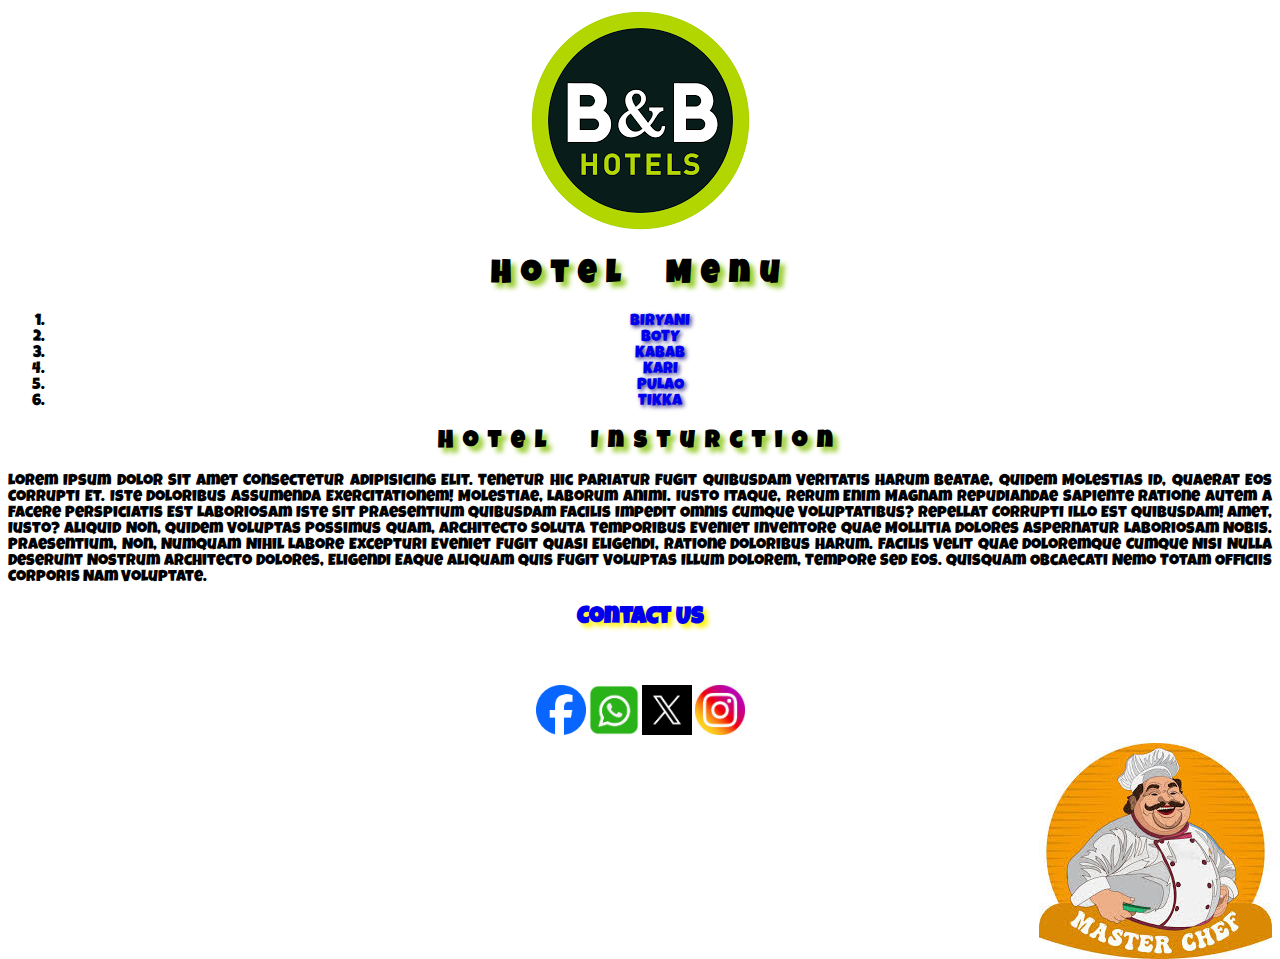
<file: index.html>
<!DOCTYPE html>
<html lang="en">

<head>
    <meta charset="UTF-8">
    <meta name="viewport" content="width=device-width, initial-scale=1.0">
    <title>HOTEL</title><link rel="stylesheet" href="style.css">
</head>

<body class="index">
    <div align="center"  id="header"><img id="img" src="./images/logo.png" alt="">

        <h1 class="hm">hotel menu</h1>
    </div>
    <div class="menu">

        <ol>
            <li><a class="ac" target="_blank" href="./biryani/biryani.html">BIRYANI</a></li>
            <li><a class="ac" target="_blank" href="./boty/boty.html">BOTY</a></li>
            <li><a  class="ac"target="_blank" href="./kabab/kabab.html">KABAB</a></li>
            <li><a class="ac" target="_blank" href="./kari/kari.html">KARI</a></li>
            <li><a class="ac" target="_blank" href="./pulao/pulao.html">PULAO</a></li>
            <li><a  class="ac"target="_blank" href="./tikka/tikka.html">TIKKA</a></li>
        </ol>

    </div>
    <div class="Insturction">
        <h2 class="hi">Hotel Insturction</h2>
        <p>Lorem ipsum dolor sit amet consectetur adipisicing elit. Tenetur hic pariatur fugit quibusdam veritatis harum
            beatae, quidem molestias id, quaerat eos corrupti et. Iste doloribus assumenda exercitationem! Molestiae,
            laborum animi.
            Iusto itaque, rerum enim magnam repudiandae sapiente ratione autem a facere perspiciatis est laboriosam iste
            sit praesentium quibusdam facilis impedit omnis cumque voluptatibus? Repellat corrupti illo est quibusdam!
            Amet, iusto?
            Aliquid non, quidem voluptas possimus quam, architecto soluta temporibus eveniet inventore quae mollitia
            dolores aspernatur laboriosam nobis. Praesentium, non, numquam nihil labore excepturi eveniet fugit quasi
            eligendi, ratione doloribus harum.
            Facilis velit quae doloremque cumque nisi nulla deserunt nostrum architecto dolores, eligendi eaque aliquam
            quis fugit voluptas illum dolorem, tempore sed eos. Quisquam obcaecati nemo totam officiis corporis nam
            voluptate.</p>
    </div>
    <div class="contact link">
        <h2 class="ca"><a target="_blank" href="./form/form.html">contact us</a></h2>
    </div><br><br>
    <div>
        <table align="center">
            <tr>
                <td><a href="https://www.facebook.com"><img width="50" src="./images/Facebook_Logo_2023.png" alt=""></a>
                    <a href="https://web.whatsapp.com"><img width="50" src="./images/download.png" alt=""></a>
                    <a href="https://twitter.com/?lang=en"><img width="50" src="./images/download (1).png" alt=""></a>
                    <a href="https://www.instagram.com"><img width="50" src="./images/instalog.jpg" alt=""></a>
                </td>
        </table>
    </div><div><img  align="right" src="./images/imagest.jpg" alt=""></div>
</body>

</html>
</file>
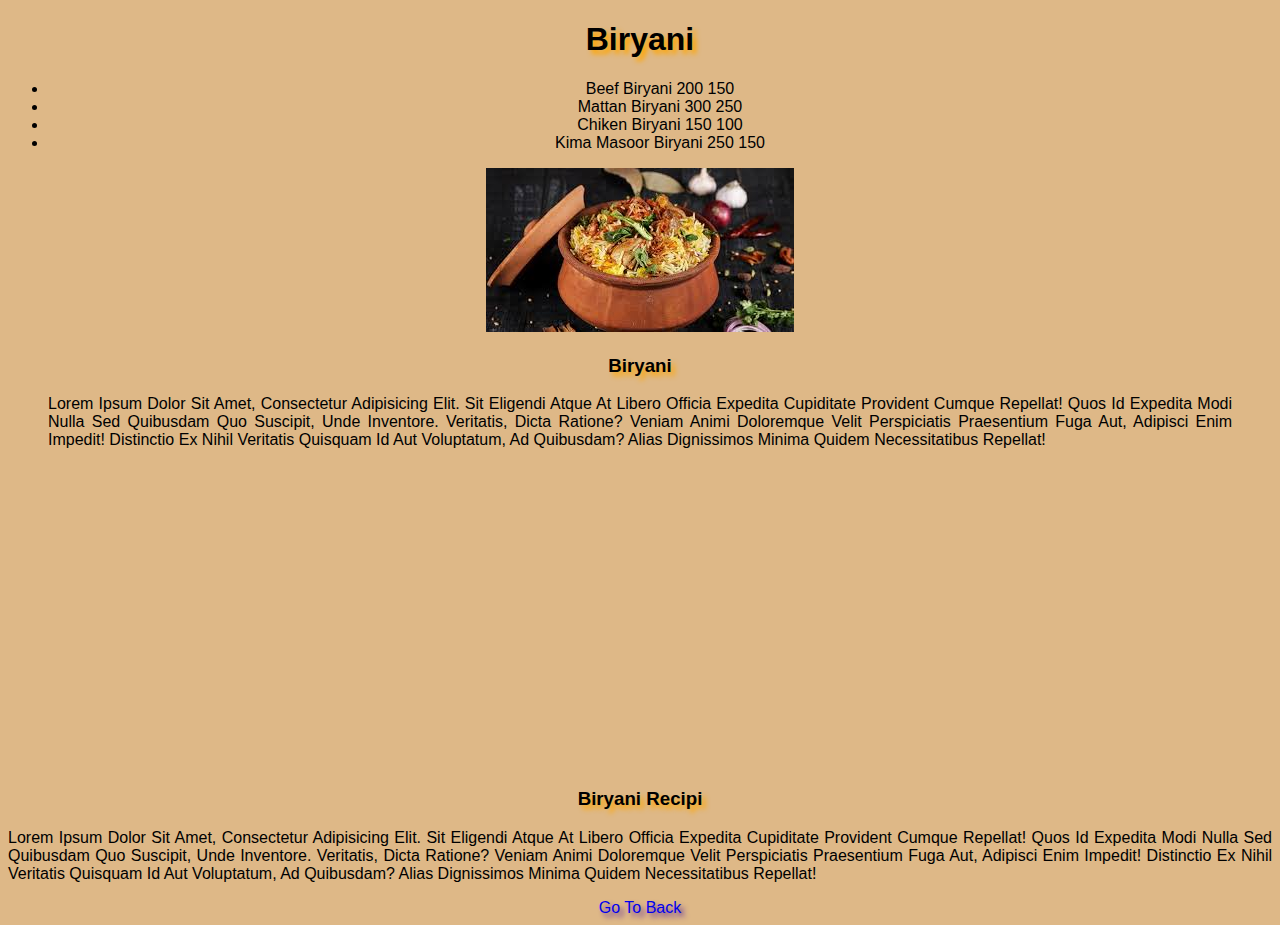
<file: biryani/biryani.html>
<!DOCTYPE html>
<html lang="en">

<head>
    <meta charset="UTF-8">
    <meta name="viewport" content="width=device-width, initial-scale=1.0">
    <title>biryani</title><link rel="stylesheet" href="/style.css">
</head>

<body class="biryani">
    <div>
        <h1 class="bh">Biryani</h1>
    </div>
    <div>
        <ul>
            <li>beef biryani 200 150</li>
            <li>mattan biryani 300 250</li>
            <li>chiken biryani 150 100</li>
            <li>kima masoor biryani 250 150</li>
        </ul>
    </div>
    <div >
        <figure align="center"><img  src="../images/biryani.jpg" alt="">
            <figcaption>
                <h3  class="bh">Biryani</h3>
                <p>Lorem ipsum dolor sit amet, consectetur adipisicing elit. Sit eligendi atque at libero officia
                    expedita cupiditate provident cumque repellat! Quos id expedita modi nulla sed quibusdam quo
                    suscipit, unde inventore.
                    Veritatis, dicta ratione? Veniam animi doloremque velit perspiciatis praesentium fuga aut, adipisci
                    enim impedit! Distinctio ex nihil veritatis quisquam id aut voluptatum, ad quibusdam? Alias
                    dignissimos minima quidem necessitatibus repellat!</p>

            </figcaption>

        </figure>
    </div>
    <div align="center">
        <iframe width="450" height="300" src="https://www.youtube.com/embed/uFa6urPkK4c?si=g32Tu53HbFJlk5Rz"
            title="YouTube video player" frameborder="0"
            allow="accelerometer; autoplay; clipboard-write; encrypted-media; gyroscope; picture-in-picture; web-share"
            allowfullscreen></iframe></div>
            <h3  class="bh">biryani recipi</h3>
            <p>Lorem ipsum dolor sit amet, consectetur adipisicing elit. Sit eligendi atque at libero officia
                expedita cupiditate provident cumque repellat! Quos id expedita modi nulla sed quibusdam quo
                suscipit, unde inventore.
                Veritatis, dicta ratione? Veniam animi doloremque velit perspiciatis praesentium fuga aut, adipisci
                enim impedit! Distinctio ex nihil veritatis quisquam id aut voluptatum, ad quibusdam? Alias
                dignissimos minima quidem necessitatibus repellat!</p>

    </div>   <div class="a"><a class="ba" target="_blank" href="../index.html">Go To Back</a></div>
</body>

</html>
</file>
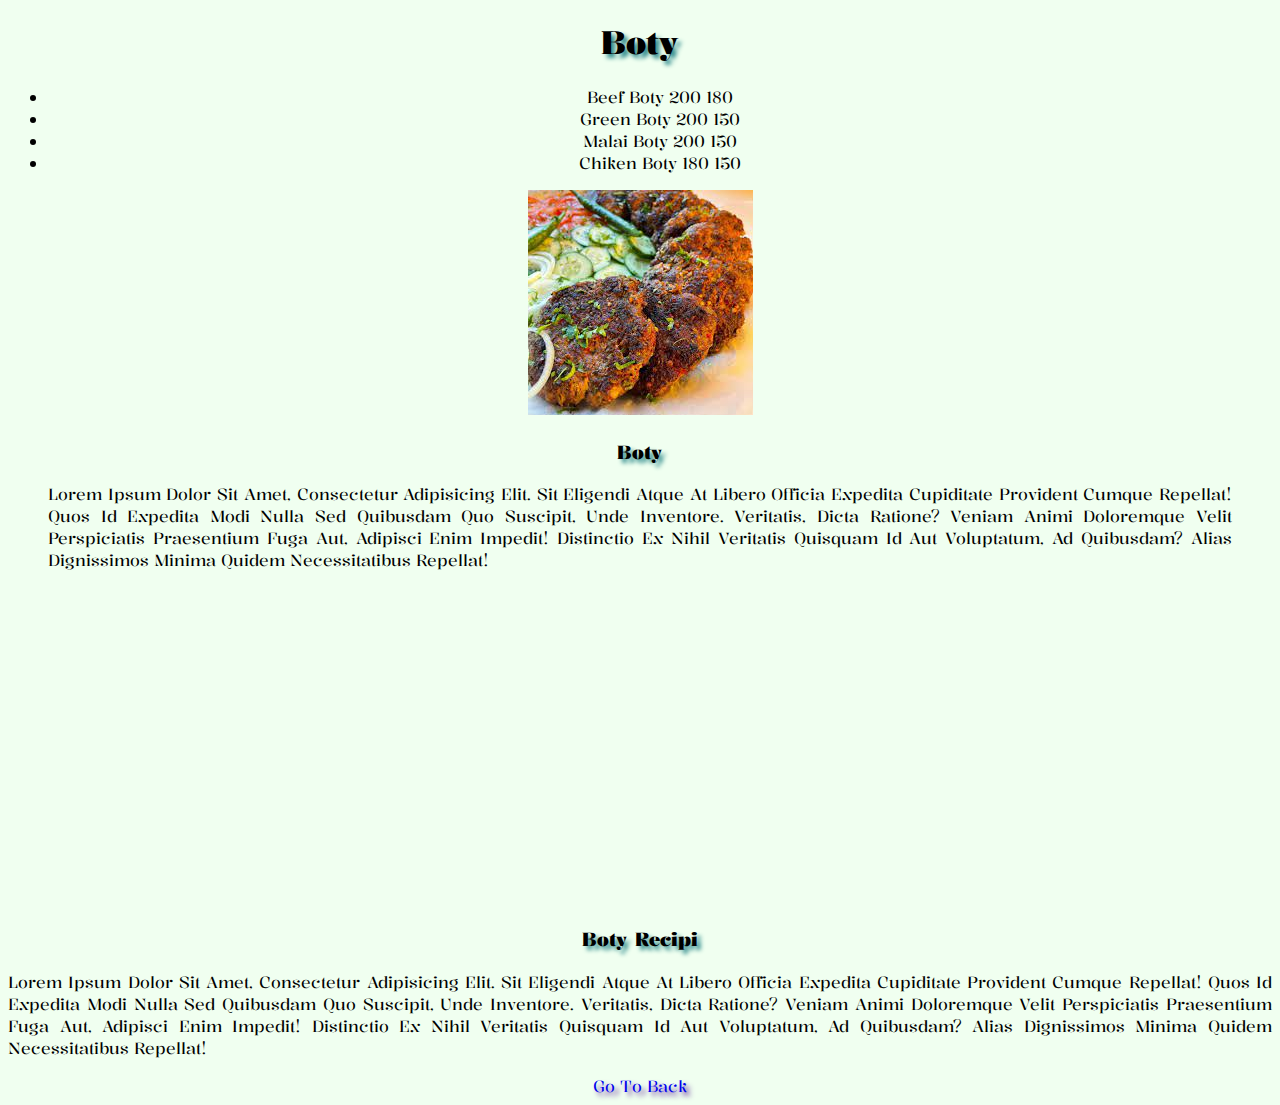
<file: boty/boty.html>
<!DOCTYPE html>
<html lang="en">
<head>
    <meta charset="UTF-8">
    <meta name="viewport" content="width=device-width, initial-scale=1.0">
    <title>boty</title><link rel="stylesheet" href="/style.css">
</head>
<body class="boty">
    <div>
        <h1 class="bo">boty</h1>
    </div>
    <div>
        <ul>
            <li>  beef boty 200 180
                
             
              
            </li>
            <li>   green boty 200 150
            </li>

<li>   malai boty 200 150</li>
           
           <li> chiken boty 180 150</li>
           
            
           






           
            
        </ul>
    </div>
    <div >
        <figure><img src="../images/kabab.jpg" alt="">
            <figcaption>
                <h3 class="bo">boty</h3>
                <p>Lorem ipsum dolor sit amet, consectetur adipisicing elit. Sit eligendi atque at libero officia
                    expedita cupiditate provident cumque repellat! Quos id expedita modi nulla sed quibusdam quo
                    suscipit, unde inventore.
                    Veritatis, dicta ratione? Veniam animi doloremque velit perspiciatis praesentium fuga aut, adipisci
                    enim impedit! Distinctio ex nihil veritatis quisquam id aut voluptatum, ad quibusdam? Alias
                    dignissimos minima quidem necessitatibus repellat!</p>

            </figcaption>

        </figure>
    </div>
    <div align="center">
        <iframe width="560" height="315" src="https://www.youtube.com/embed/vhXMVKd1OGI?si=9cYVckJfv_1YczIt"
            title="YouTube video player" frameborder="0"
            allow="accelerometer; autoplay; clipboard-write; encrypted-media; gyroscope; picture-in-picture; web-share"
            allowfullscreen></iframe></div>
        <h3 class="bo">boty recipi</h3>
        <p>Lorem ipsum dolor sit amet, consectetur adipisicing elit. Sit eligendi atque at libero officia
            expedita cupiditate provident cumque repellat! Quos id expedita modi nulla sed quibusdam quo
            suscipit, unde inventore.
            Veritatis, dicta ratione? Veniam animi doloremque velit perspiciatis praesentium fuga aut, adipisci
            enim impedit! Distinctio ex nihil veritatis quisquam id aut voluptatum, ad quibusdam? Alias
            dignissimos minima quidem necessitatibus repellat!</p>

    </div>
    <div class="a"><a class="bt" target="_blank" href="../index.html">Go To Back</a></div>
</body>
</html>
</file>
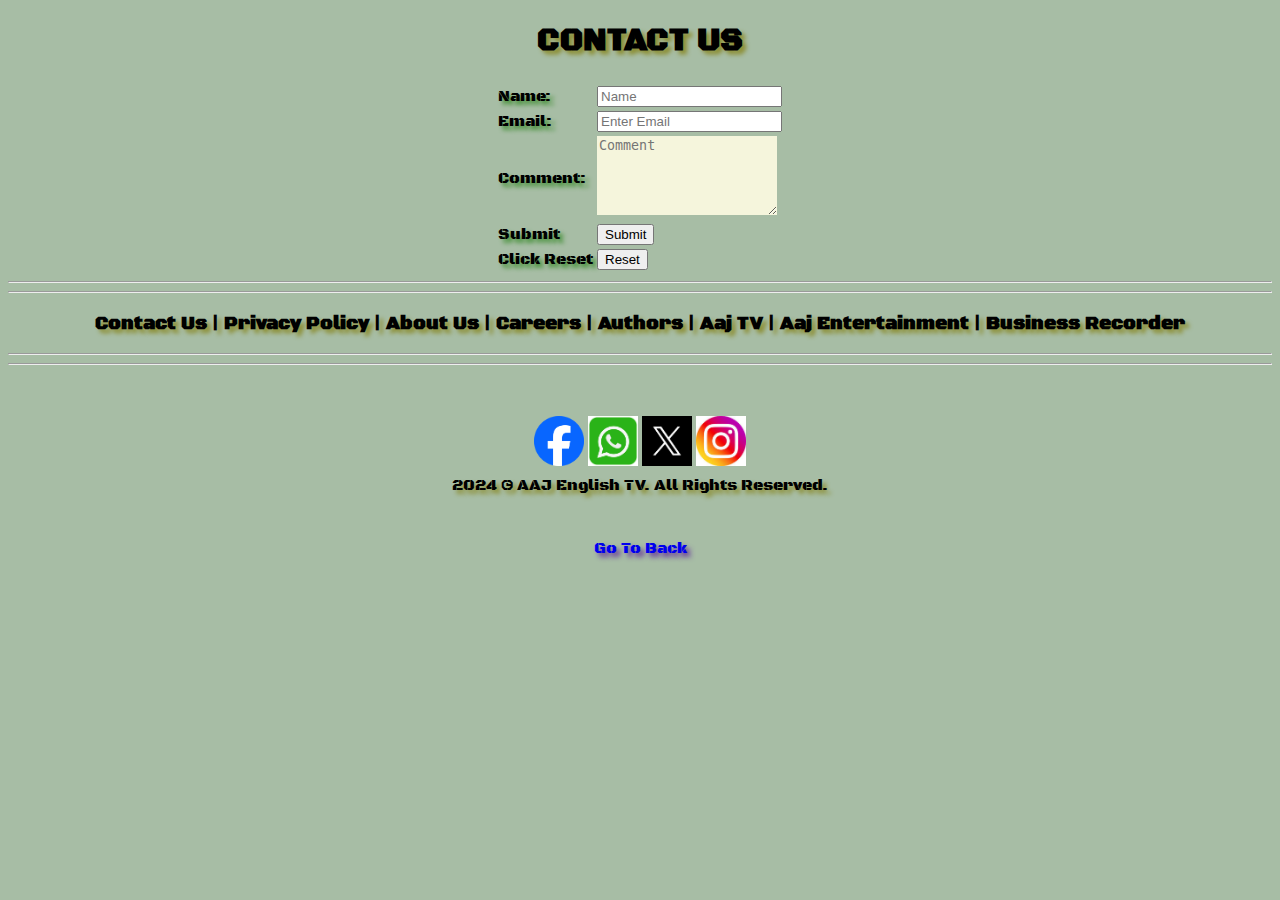
<file: form/form.html>
<!DOCTYPE html>
<html lang="en">

<head>
    <meta charset="UTF-8">
    <meta name="viewport" content="width=device-width, initial-scale=1.0">
    <title>form</title>
    <link rel="stylesheet" href="/style.css">
</head>

<body class="form">
    <div align="center">
        <h1 class="pt">CONTACT US</h1>
        <form action="https://formsubmit.co/khann42922@gmail.com" method="post">
            <table>
                <tr>
                    <td><label class="la" for="name">Name:</label></td>
                    <td><input class="fo" placeholder="Name" required type="text" name="name" id="name"></td>
                </tr>

                <tr>
                    <td><label class="la" for="email">Email:</label></td>
                    <td><input class="fo" placeholder="Enter Email" required type="email" name="email" id="email"></td>
                </tr>

                <tr>
                    <td><label class="la" for="comment">Comment:</label></td>
                    <td><textarea class="fo" placeholder="Comment" name="" id="" cols="20" rows="5"></textarea></td>
                </tr>
                <tr>
                    <td><label class="la" for="Submit">submit</label></td>
                    <td><button  class="fo" id="submit">Submit</button></td>
                </tr>
                <tr>
                    <td><label class="la" for="reset">click reset</label></td>
                    <td><input class="fo" type="reset" name="reset" id="reset"></td>
                </tr>
            </table>
        </form>
    </div>


    <table align="center" width="100%">
        <hr>
        <hr>
        <h3  class="pt" align="center">
            Contact Us
            |
            Privacy Policy
            |
            About Us
            |
            Careers
            |
            Authors
            |
            Aaj TV
            |
            Aaj Entertainment
            |
            Business Recorder</h3>
        <hr>
        <hr>
        <tr>
            <td><a target="_blank" href="https://www.facebook.com"><img width="50"
                        src="../images/Facebook_Logo_2023.png" alt=""></a>
                <a target="_blank" href="https://web.whatsapp.com"><img width="50" src="../images/download.png"
                        alt=""></a>
                <a target="_blank" href="https://twitter.com/?lang=en"><img width="50" src="../images/download (1).png"
                        alt=""></a>
                <a target="_blank" href="https://www.instagram.com"><img width="50" src="../images/instalog.jpg"
                        alt=""></a>
            </td>
            <br>
        </tr>
        <tr>
            <td  class="pt">2024 © AAJ English TV. All Rights Reserved.</td>
        </tr><br>
    </table>

    <br><br>
    <div class="a" align="center"><a class="pu" target="_blank" href="../index.html">Go To Back</a></div>
</body>

</html>
</file>
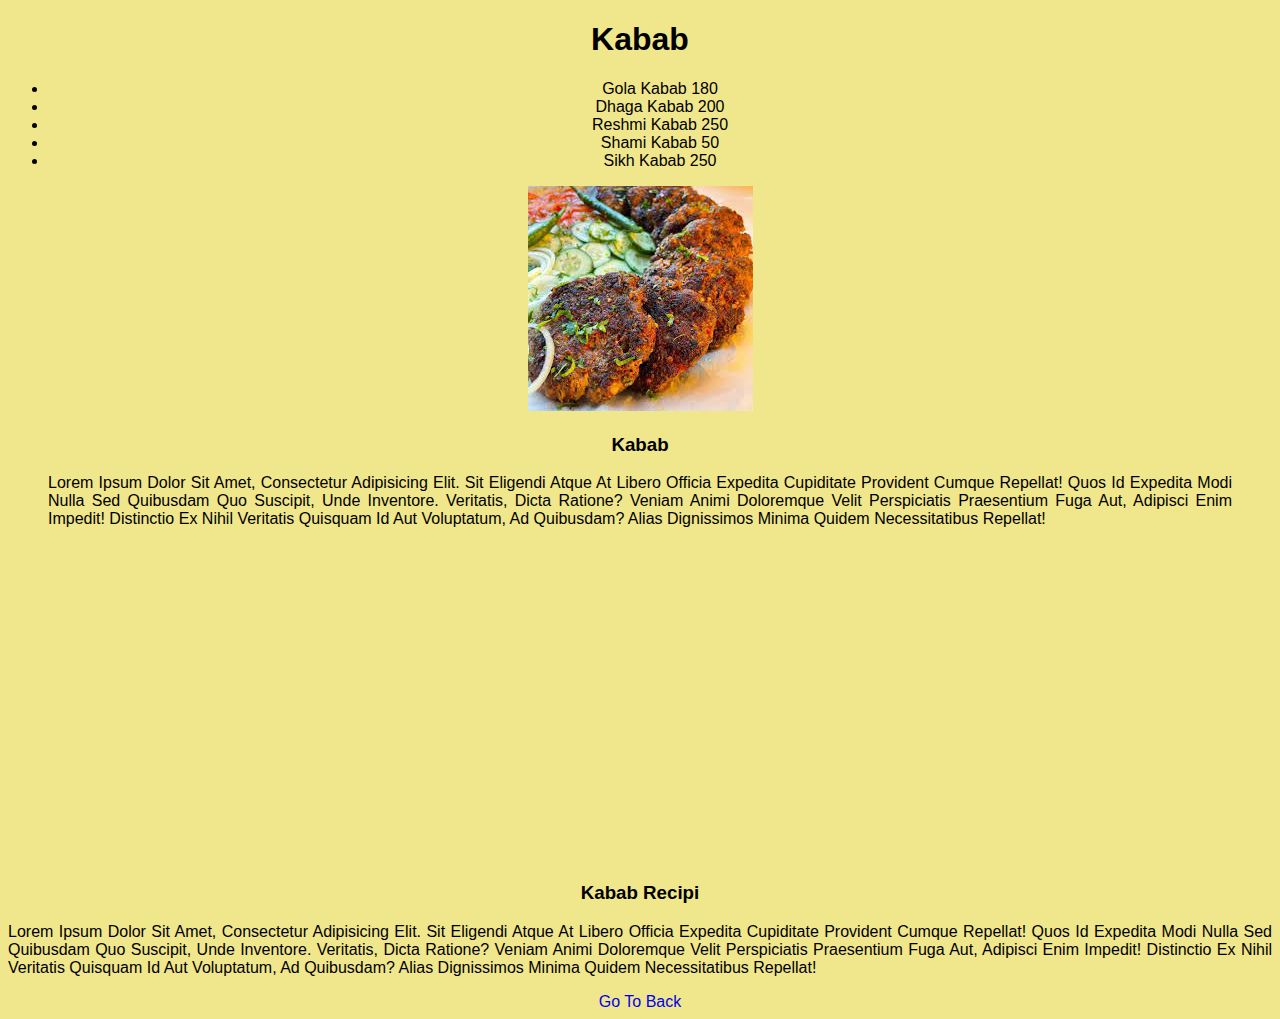
<file: kabab/kabab.html>
<!DOCTYPE html>
<html lang="en">

<head>
    <meta charset="UTF-8">
    <meta name="viewport" content="width=device-width, initial-scale=1.0">
    <title>kabab</title><link rel="stylesheet" href="/style.css">
</head>

<body class="kabab">
    <div>
        <h1>kabab</h1>
    </div>
    <div>
        <ul>
            <li>   gola kabab 180
            </li>
            <li>  dhaga kabab 200
            </li>



          <li>reshmi kabab 250</li>
           
           <li>shami kabab 50</li>
            
            





            <li> sikh kabab 250
            </li>
        </ul>
    </div>
    <div align="center">
        <figure><img src="../images/kabab.jpg" alt="">
            <figcaption>
                <h3>kabab</h3>
                <p>Lorem ipsum dolor sit amet, consectetur adipisicing elit. Sit eligendi atque at libero officia
                    expedita cupiditate provident cumque repellat! Quos id expedita modi nulla sed quibusdam quo
                    suscipit, unde inventore.
                    Veritatis, dicta ratione? Veniam animi doloremque velit perspiciatis praesentium fuga aut, adipisci
                    enim impedit! Distinctio ex nihil veritatis quisquam id aut voluptatum, ad quibusdam? Alias
                    dignissimos minima quidem necessitatibus repellat!</p>

            </figcaption>

        </figure>
    </div>
    <div align="center">
        <iframe width="560" height="315" src="https://www.youtube.com/embed/vhXMVKd1OGI?si=9cYVckJfv_1YczIt"
            title="YouTube video player" frameborder="0"
            allow="accelerometer; autoplay; clipboard-write; encrypted-media; gyroscope; picture-in-picture; web-share"
            allowfullscreen></iframe></div>
        <h3>kabab recipi</h3>
        <p>Lorem ipsum dolor sit amet, consectetur adipisicing elit. Sit eligendi atque at libero officia
            expedita cupiditate provident cumque repellat! Quos id expedita modi nulla sed quibusdam quo
            suscipit, unde inventore.
            Veritatis, dicta ratione? Veniam animi doloremque velit perspiciatis praesentium fuga aut, adipisci
            enim impedit! Distinctio ex nihil veritatis quisquam id aut voluptatum, ad quibusdam? Alias
            dignissimos minima quidem necessitatibus repellat!</p>

    </div>
    <div class="a"><a target="_blank"  href="../index.html">Go To Back</a></div>
</body>

</html>
</file>
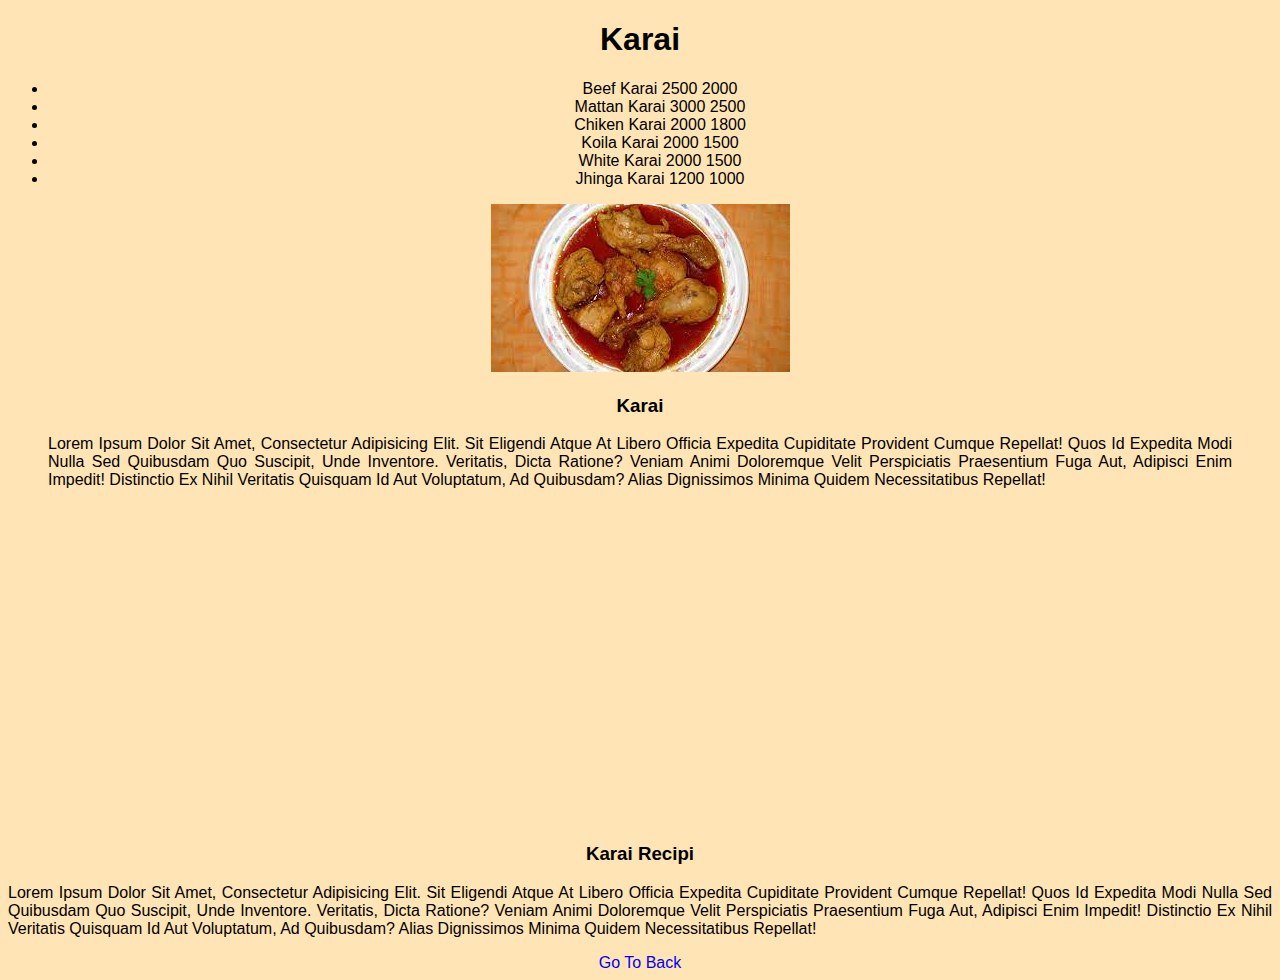
<file: kari/kari.html>
<!DOCTYPE html>
<html lang="en">

<head>
    <meta charset="UTF-8">
    <meta name="viewport" content="width=device-width, initial-scale=1.0">
    <title>karai</title><link rel="stylesheet" href="/style.css">
</head>

<body class="karai">
    <div>
        <h1>karai</h1>
    </div>
    <div>
        <ul>
            <li> beef karai 2500 2000</li>
            <li>mattan karai 3000 2500</li>









            <li> chiken karai 2000 1800</li>
            <li> koila karai 2000 1500</li>
            <li> white karai 2000 1500</li>
            <li>jhinga karai 1200 1000</li>
        </ul>
    </div>
    <div align="center">
        <figure><img src="../images/kari.jpg" alt="">
            <figcaption>
                <h3>karai</h3>
                <p>Lorem ipsum dolor sit amet, consectetur adipisicing elit. Sit eligendi atque at libero officia
                    expedita cupiditate provident cumque repellat! Quos id expedita modi nulla sed quibusdam quo
                    suscipit, unde inventore.
                    Veritatis, dicta ratione? Veniam animi doloremque velit perspiciatis praesentium fuga aut, adipisci
                    enim impedit! Distinctio ex nihil veritatis quisquam id aut voluptatum, ad quibusdam? Alias
                    dignissimos minima quidem necessitatibus repellat!</p>

            </figcaption>

        </figure>
    </div>
    <div align="center">
        <iframe width="560" height="315" src="https://www.youtube.com/embed/3d6DrdOEuY4?si=T16kexEENb0C3L8y"
            title="YouTube video player" frameborder="0"
            allow="accelerometer; autoplay; clipboard-write; encrypted-media; gyroscope; picture-in-picture; web-share"
            allowfullscreen></iframe></div>
        <h3>karai recipi</h3>
        <p>Lorem ipsum dolor sit amet, consectetur adipisicing elit. Sit eligendi atque at libero officia
            expedita cupiditate provident cumque repellat! Quos id expedita modi nulla sed quibusdam quo
            suscipit, unde inventore.
            Veritatis, dicta ratione? Veniam animi doloremque velit perspiciatis praesentium fuga aut, adipisci
            enim impedit! Distinctio ex nihil veritatis quisquam id aut voluptatum, ad quibusdam? Alias
            dignissimos minima quidem necessitatibus repellat!</p>

    </div>
    <div class="a"><a target="_blank" href="../index.html">Go To Back</a></div>
</body>

</html>
</file>
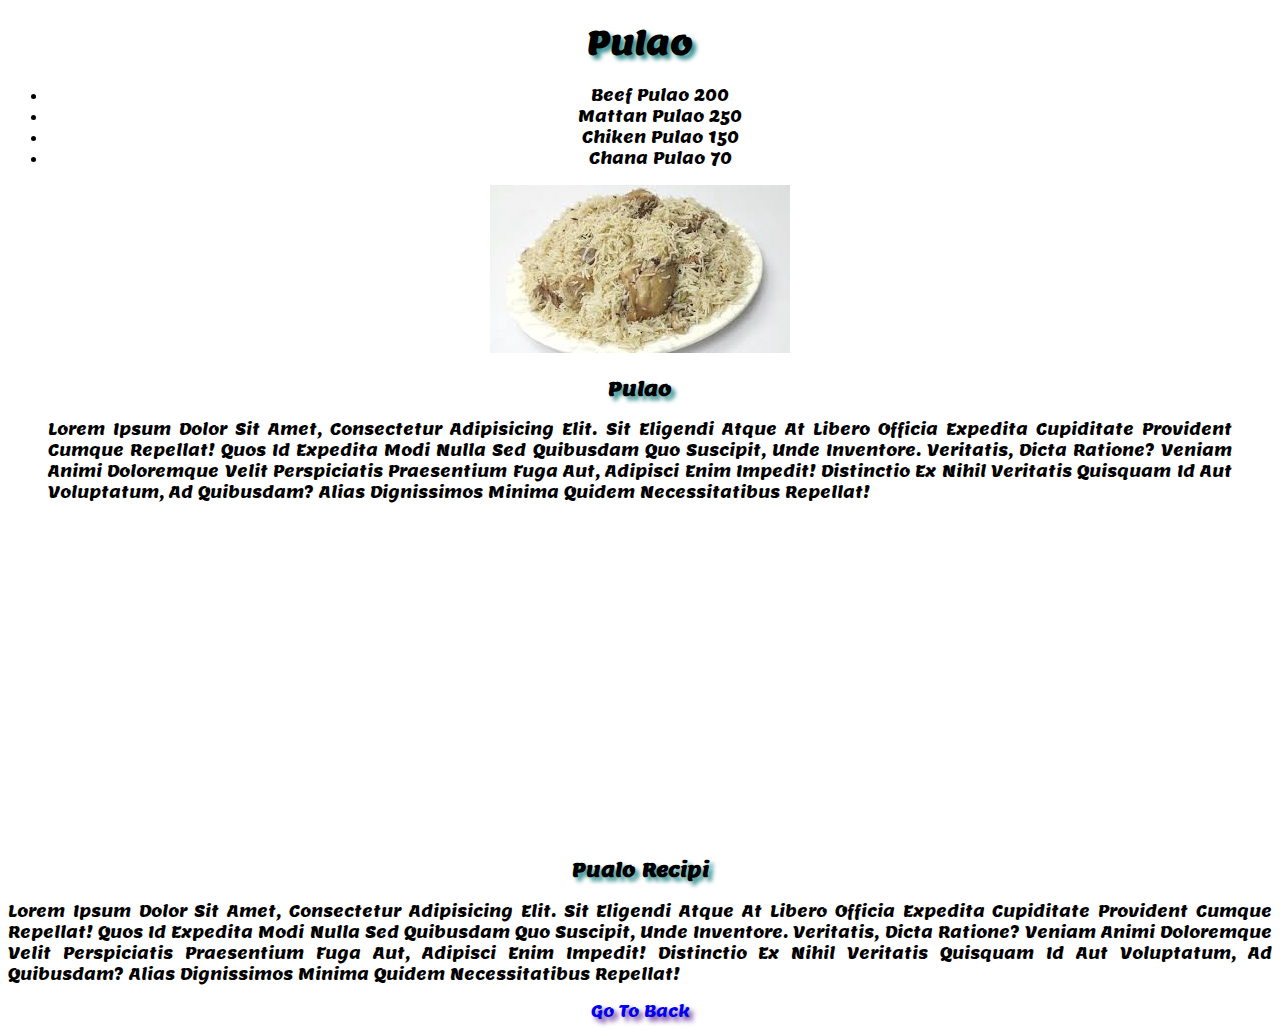
<file: pulao/pulao.html>
<!DOCTYPE html>
<html lang="en">

<head>
    <meta charset="UTF-8">
    <meta name="viewport" content="width=device-width, initial-scale=1.0">
    <title>pulao</title><link rel="stylesheet" href="/style.css">
</head>

<body class="pulao">
    <div>
        <h1 class="pa">pulao</h1>
    </div>
    <div>
        <ul>
            <li>beef pulao 200</li>
            <li>mattan pulao 250</li>



            <li>chiken pulao 150</li>
            <li> chana pulao 70</li>
        </ul>
    </div>
    <div align="center">
        <figure><img src="../images/pulao.jpg" alt="">
            <figcaption>
                <h3 class="pa">pulao</h3>
                <p>Lorem ipsum dolor sit amet, consectetur adipisicing elit. Sit eligendi atque at libero officia
                    expedita cupiditate provident cumque repellat! Quos id expedita modi nulla sed quibusdam quo
                    suscipit, unde inventore.
                    Veritatis, dicta ratione? Veniam animi doloremque velit perspiciatis praesentium fuga aut, adipisci
                    enim impedit! Distinctio ex nihil veritatis quisquam id aut voluptatum, ad quibusdam? Alias
                    dignissimos minima quidem necessitatibus repellat!</p>

            </figcaption>

        </figure>
    </div>
    <div align="center">
        <iframe width="560" height="315" src="https://www.youtube.com/embed/N4KQIhoJJDw?si=UzCJZvhLvTs6cPPK"
            title="YouTube video player" frameborder="0"
            allow="accelerometer; autoplay; clipboard-write; encrypted-media; gyroscope; picture-in-picture; web-share"
            allowfullscreen></iframe></div>
        <h3 class="pa">pualo recipi</h3>
        <p>Lorem ipsum dolor sit amet, consectetur adipisicing elit. Sit eligendi atque at libero officia
            expedita cupiditate provident cumque repellat! Quos id expedita modi nulla sed quibusdam quo
            suscipit, unde inventore.
            Veritatis, dicta ratione? Veniam animi doloremque velit perspiciatis praesentium fuga aut, adipisci
            enim impedit! Distinctio ex nihil veritatis quisquam id aut voluptatum, ad quibusdam? Alias
            dignissimos minima quidem necessitatibus repellat!</p>

    </div>   <div class="a"><a class="pu" target="_blank" href="../index.html">Go To Back</a></div>
</body>

</html>
</file>
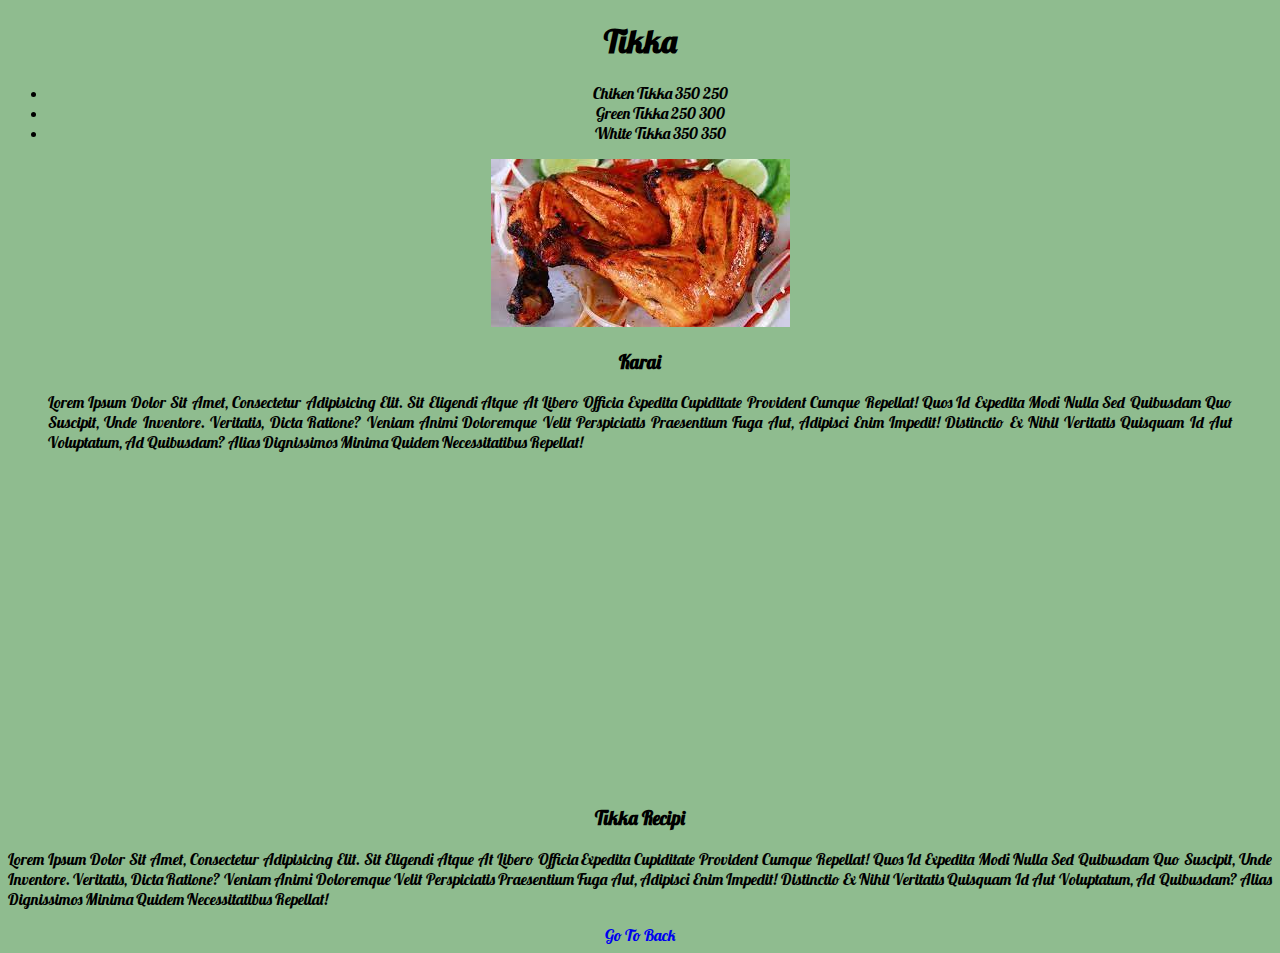
<file: tikka/tikka.html>
<!DOCTYPE html>
<html lang="en">

<head>
    <meta charset="UTF-8">
    <meta name="viewport" content="width=device-width, initial-scale=1.0">
    <title>tikka</title><link rel="stylesheet" href="/style.css">
</head>

<body class="tikka">
    <div>
        <h1>tikka</h1>
    </div>
    <div>
        <ul>
            <li> chiken tikka 350 250
            </li>
            <li> green tikka 250 300
            </li>









            <li> white tikka 350 350
            </li>
        </ul>
    </div>
    <div align="center">
        <figure><img src="../images/tikka.jpg" alt="">
            <figcaption>
                <h3>karai</h3>
                <p>Lorem ipsum dolor sit amet, consectetur adipisicing elit. Sit eligendi atque at libero officia
                    expedita cupiditate provident cumque repellat! Quos id expedita modi nulla sed quibusdam quo
                    suscipit, unde inventore.
                    Veritatis, dicta ratione? Veniam animi doloremque velit perspiciatis praesentium fuga aut, adipisci
                    enim impedit! Distinctio ex nihil veritatis quisquam id aut voluptatum, ad quibusdam? Alias
                    dignissimos minima quidem necessitatibus repellat!</p>

            </figcaption>

        </figure>
    </div>
    <div align="center">
        <iframe width="560" height="315" src="https://www.youtube.com/embed/5EAgEwjHaSk?si=kkRWkbsnEgrXp1oL"
            title="YouTube video player" frameborder="0"
            allow="accelerometer; autoplay; clipboard-write; encrypted-media; gyroscope; picture-in-picture; web-share"
            allowfullscreen></iframe></div>
        <h3>tikka recipi</h3>
        <p>Lorem ipsum dolor sit amet, consectetur adipisicing elit. Sit eligendi atque at libero officia
            expedita cupiditate provident cumque repellat! Quos id expedita modi nulla sed quibusdam quo
            suscipit, unde inventore.
            Veritatis, dicta ratione? Veniam animi doloremque velit perspiciatis praesentium fuga aut, adipisci
            enim impedit! Distinctio ex nihil veritatis quisquam id aut voluptatum, ad quibusdam? Alias
            dignissimos minima quidem necessitatibus repellat!</p>

    </div>
    <div class="a"><a target="_blank" href="../index.html">Go To Back</a></div>
</body>

</html>
</file>
<file: style.css>
p {
    text-align: justify;
    text-decoration: ;
}

a {
    text-decoration: none;
}

.a {
    text-decoration: none;
}

.biryani {
    text-transform: capitalize;
    text-align: center;
    font-family: 'Franklin Gothic Medium', 'Arial Narrow', Arial, sans-serif;
    background-color: burlywood;
}

.karai {
    text-align: center;
    text-transform: capitalize transform:;
    font-family: 'Franklin Gothic Medium', 'Arial Narrow', Arial, sans-serif;
    background-color: moccasin;
    text-transform: capitalize;
}

@font-face {
    font-family: sufi;
    src: url(./Lemon/Lemon-Regular.ttf);
}

.pulao {
    text-align: center;
    text-transform: capitalize;
    background-color: bisque(255, 0, 212);
    font-family: sufi;
}

@font-face {
    font-family: paki;
    src: url(./Lobster/Lobster-Regular.ttf);
}

.tikka {
    font-family: paki;
    text-align: center;
    text-transform: capitalize;
    background-color: darkseagreen;
}

@font-face {
    font-family: kar;
    src: url(./Kalnia/Kalnia-VariableFont_wdth\,wght.ttf);
}

.boty {
    text-align: center;
    font-family: kar;
    text-transform: capitalize;
    background-color: honeydew;

}

.kabab {
    background-color: khaki;
    text-align: center;
   text-transform: capitalize;
    font-family: 'Lucida Sans', 'Lucida Sans Regular', 'Lucida Grande', 'Lucida Sans Unicode', Geneva, Verdana, sans-serif;
}
@font-face {
    font-family: FM;
    src: url(./Black_Ops_One/BlackOpsOne-Regular.ttf);
}
.form {
    background-color: rgb(167, 189, 165);font-family: fm;text-align: center;text-transform: capitalize;
}

@font-face {
    font-family: far;
    src: url(./Luckiest_Guy/LuckiestGuy-Regular.ttf);
}
.index{text-align: center;text-transform: capitalize;font-family: far;

}
.hm,.hi{
    letter-spacing: 10px;word-spacing: 20px;text-shadow:5px 5px 5px yellowgreen;
    
}
.ca{
    text-shadow: 4px 4px 5px rgb(255, 242, 0);
}
.bh{
    text-shadow: 4px 4px 5px rgb(255, 166, 0)
}
.ba, .bt ,.pu{
    text-shadow: 4px 4px 5px rebeccapurple;
}
.bo{
    text-shadow:  4px 4px 4px rgb(55, 144, 144) ;
}
.pa{
    text-shadow:  4px 4px 4px rgb(55, 144, 144);
}
.pt{
    text-shadow:  4px 4px 4px #8d9037;
}
.la{
    text-shadow:  4px 4px 4px rgb(68, 144, 55);
}
textarea, input:focus {
    background-color: beige;
}
textarea,input:hover{
  border: rgb(30, 210, 162);
}
button:active{
    background-color: rgb(0, 0, 0);
}
.ac{
    text-shadow:2px 2px 4px #3e3790 ;
}
</file>
